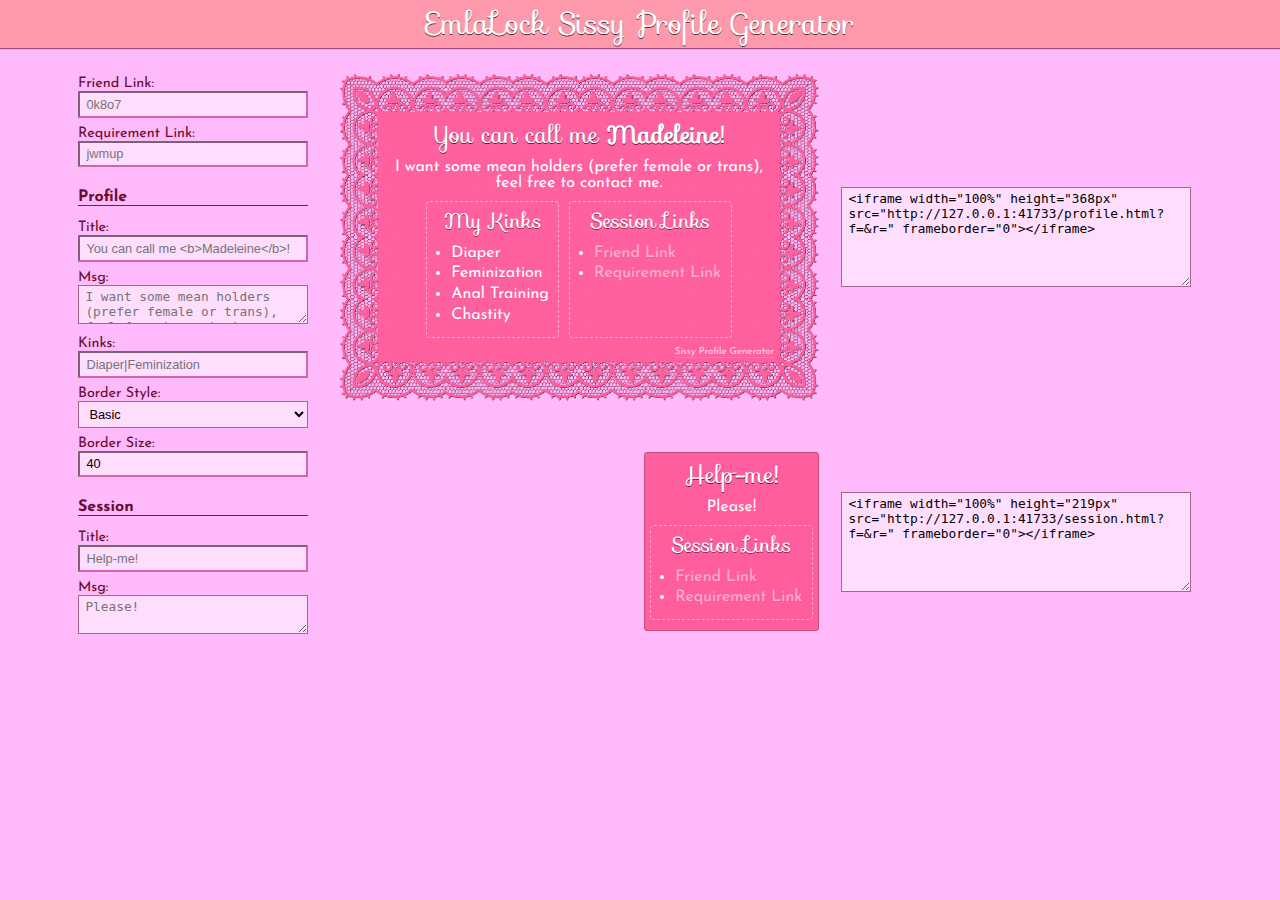
<file: index.html>
<!DOCTYPE html>
<html lang="en">
<head>
  <meta charset="UTF-8">
  <title>SPG</title>
  <link rel="icon" href="favicon.ico">
  <meta name="description" content="EmlaLock Sissy Profile Generator">

  <link rel="stylesheet" href="css/index.css">
  <script src="js/index.js" type="text/javascript"></script>
  <!-- Global site tag (gtag.js) - Google Analytics -->
  <script async src="https://www.googletagmanager.com/gtag/js?id=UA-151759590-1"></script>
  <script>
      window.dataLayer = window.dataLayer || [];
      function gtag(){dataLayer.push(arguments);}
      gtag('js', new Date());

      gtag('config', 'UA-151759590-1', {
          'custom_map': {'metric1': 'timestamp'}
      });
      gtag('set', {'user_id': 'USER_ID'}); // Set the user ID using signed-in user_id.

      var metric_value = (new Date()).getTime();
      gtag('event', 'ping', {'timestamp': metric_value});
  </script>

</head>
<body>

<div id="page">
  <div id="header">EmlaLock Sissy Profile Generator</div>

  <div id="wrapper">

    <div id="sidebar">

      <label>Friend Link:<br>
        <input id="fl" type="text" placeholder="0k8o7"/>
      </label>
      <label>Requirement Link:<br>
        <input id="rl" type="text" placeholder="jwmup"/>
      </label>

      <h4>Profile</h4>

      <label>Title:<br>
        <input id="ptitle" type="text" placeholder="You can call me <b>Madeleine</b>!"/>
      </label>

      <label>Msg:<br>
        <textarea id="pmsg"
                  placeholder="I want some mean holders (prefer female or trans), feel free to contact me."></textarea>
      </label>

      <label>Kinks:<br>
        <input id="pkinks" type="text" placeholder="Diaper|Feminization"/>
      </label>


      <label> Border Style:<br>
        <select id="pborder">
          <option value="basic">Basic</option>
          <option value="basic2">Basic2</option>
          <option value="girly">Girly</option>
          <option value="girly2">Girly2</option>
          <option value="clear">Clear</option>
        </select>
      </label>
      <label>Border Size:<br>
        <input id="pborder_s" type="number" min="10" value="40" placeholder="40"/>
      </label>


      <h4>Session</h4>
      <label>Title:<br>
        <input id="stitle" type="text" placeholder="Help-me!"/>
      </label>

      <label>Msg:<br>
        <textarea id="smsg" placeholder="Please!"></textarea>
      </label>

    </div>

    <div id="content">


      <table class="ok">
        <tr>
          <td>
            <iframe id="pframe" width="100" src="profile.html?f=0k8o7&r=jwmup" frameborder="0"></iframe>
          </td>
          <td><textarea id="pcode" spellcheck="false"></textarea></td>
        </tr>
        <tr>
          <td>
            <iframe id="sframe" width="100" src="session.html?f=0k8o7&r=jwmup" frameborder="0"></iframe>
          </td>
          <td><textarea id="scode" spellcheck="false"></textarea></td>
        </tr>

      </table>

    </div>

  </div>
</div>

</body>
</html>
</file>
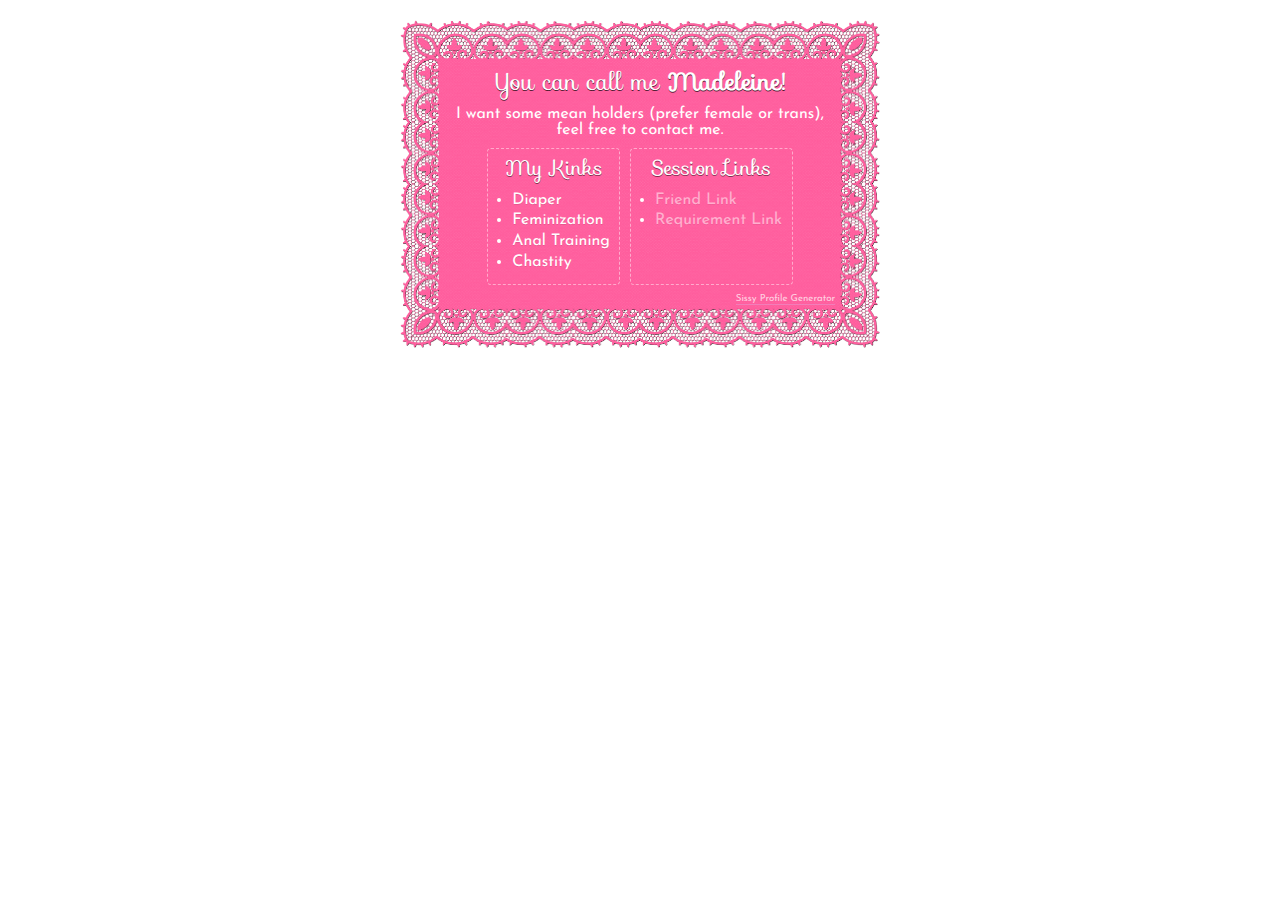
<file: profile.html>
<!doctype html>
<html lang="en">

<head>
  <meta charset="utf-8"/>
  <title>SPG - Profile</title>
  <link rel="icon" href="favicon.ico">
  <meta name="description" content="EmlaLock Sissy Profile Generator">

  <link rel="stylesheet" href="css/style.css">
  <script src="js/pages.js" type="text/javascript"></script>
  <!-- Global site tag (gtag.js) - Google Analytics -->
  <script async src="https://www.googletagmanager.com/gtag/js?id=UA-151759590-1"></script>
  <script>
      window.dataLayer = window.dataLayer || [];
      function gtag(){dataLayer.push(arguments);}
      gtag('js', new Date());

      gtag('config', 'UA-151759590-1', {
          'custom_map': {'metric1': 'timestamp'}
      });
      gtag('set', {'user_id': 'USER_ID'}); // Set the user ID using signed-in user_id.

      var metric_value = (new Date()).getTime();
      gtag('event', 'ping', {'timestamp': metric_value});
  </script>

</head>


<body>

<div class="banner border-basic">
  <h1 id="title">You can call me <b>Madeleine</b>!</h1>
  <p id="msg">I want some mean holders (prefer female or trans), feel free to contact me.</p>

  <main>
    <section>
      <h2>My Kinks</h2>
      <ul id="kinks">
        <li>Diaper</li>
        <li>Feminization</li>
        <li>Anal Training</li>
        <li>Chastity</li>
      </ul>
    </section>

    <section class="hide">
      <h2>Links</h2>
      <ul>
        <li><a href="https://cornertime.herokuapp.com/" target="_blank">Virtual Corner Time</a></li>
      </ul>
    </section>

    <section>
      <h2>Session Links</h2>
      <ul>
        <li><a id="flink" target="_blank">Friend Link</a></li>
        <li><a id="rlink" target="_blank">Requirement Link</a></li>
      </ul>
    </section>
  </main>
  <footer>
    <a target="_blank" href="https://lilymia.github.io/EmlaLock-Profile/">Sissy Profile Generator</a>
  </footer>

</div>

<code id="debug"></code>

</body>

</html>
</file>
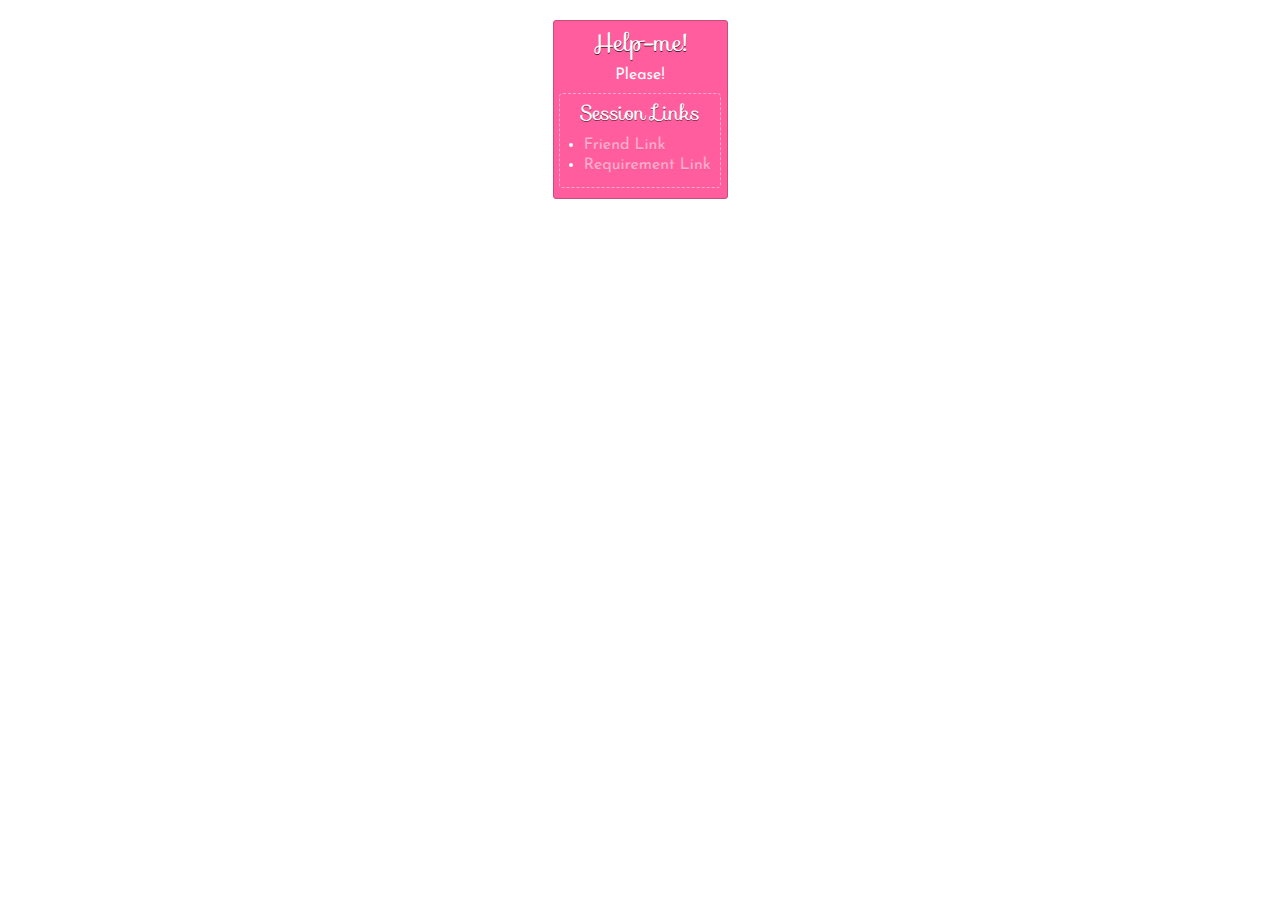
<file: session.html>
<!doctype html>
<html lang="en">

<head>
  <meta charset="utf-8"/>
  <title>SPG - Session</title>
  <link rel="icon" href="favicon.ico">
  <meta name="description" content="EmlaLock Sissy Profile Generator">

  <link rel="stylesheet" href="css/style.css">
  <script src="js/pages.js" type="text/javascript"></script>
  <!-- Global site tag (gtag.js) - Google Analytics -->
  <script async src="https://www.googletagmanager.com/gtag/js?id=UA-151759590-1"></script>
  <script>
      window.dataLayer = window.dataLayer || [];
      function gtag(){dataLayer.push(arguments);}
      gtag('js', new Date());

      gtag('config', 'UA-151759590-1', {
          'custom_map': {'metric1': 'timestamp'}
      });
      gtag('set', {'user_id': 'USER_ID'}); // Set the user ID using signed-in user_id.

      var metric_value = (new Date()).getTime();
      gtag('event', 'ping', {'timestamp': metric_value});
  </script>

</head>

<body>

<div class="banner session border-clear">
  <h1 id="title">Help-me!</h1>
  <p id="msg">Please!</p>

  <main>
    <section>
      <h2>Session Links</h2>
      <ul>
        <li><a id="flink" target="_blank">Friend Link</a></li>
        <li><a id="rlink" target="_blank">Requirement Link</a></li>
      </ul>
    </section>
  </main>

</div>

<code id="debug"></code>

</body>

</html>
</file>
<file: css/index.css>
@import url('https://fonts.googleapis.com/css?family=Josefin+Sans:100,300,400,600,700&display=swap');
@import url('https://fonts.googleapis.com/css?family=Sofia&display=swap');

body,
html {
    background: #DBDBDB;
    background: #6A6A6A;
    background: #FFBAFB;
    color: #660D30;
    padding: 0;
    margin: 0;
    width: 100%;
    height: 100%;
    font-family: 'Josefin Sans', sans-serif;
    text-rendering: geometricPrecision;
}

#page {
    display: flex;
    flex-direction: column;
    align-items: center;
}

#header {
    color: white;
    background-color: #FE99AB;
    width: 100%;
    text-align: center;
    font-family: 'Sofia', cursive;
    font-size: 1.9rem;
    text-shadow: 0px 1px 0px hsla(0, 0%, 0%, 0.7);
    box-shadow: 0 1px 1px hsla(329, 100%, 20%, 0.6);
}

#wrapper {
    display: flex;
    /*background: rgba(255, 255, 255, 0.20);*/

}

#sidebar {
    /*background-color: rgba(255, 255, 255, 0.1);*/
    padding: 20px 10px;
    display: flex;
    flex-direction: column;
    overflow: hidden;
    min-width: 230px;
}

h4 {
    margin-bottom: 0.4rem;
    border-bottom: 1px solid rgba(102, 13, 48, 0.9);
}

label {
    display: block;
    margin-top: 0.5rem;
    overflow: hidden;
    font-size: 0.9rem;
}


input, select, textarea {
    padding: 0.3em 0.5em;
    flex: 1;
    width: 100%;
    box-sizing: border-box;
    font-size: 0.8rem;
}

input, select, textarea {
    background-color: rgba(255, 255, 255, 0.5);
    border-color: hsla(329, 100%, 20%, 0.55);
}

#content {
    display: flex;
    /*background: rebeccapurple;*/
    /*flex: 1;*/
}

table tr td:last-child {
    /*background-color: red;*/
    text-align: start;
}

.ok {
    /*background-color: orange;*/
    text-align: end;
    margin: 0 20px;
    border-collapse: collapse;
    border-spacing: 0px;
}



.ok iframe {
    /*flex: 0;*/
    /*width: 0;*/
    /*background-color: aqua;*/
    overflow: auto;
}

.ok textarea {
    width: 350px;
    height: 100px;
    margin-left: 20px;
}
</file>
<file: css/style.css>
/*@import url('https://fonts.googleapis.com/css?family=Raleway:300,400,500, 600, 700');*/
@import url('https://fonts.googleapis.com/css?family=Josefin+Sans:100,300,400,600,700&display=swap');
@import url('https://fonts.googleapis.com/css?family=Sofia&display=swap');

body, html {
    padding: 0;
    margin: 0;
    background: #FEF7F7;
    background: transparent;
    overflow: hidden;
    font-family: 'Josefin Sans', sans-serif;
    font-weight: 400;
    font-size: 16px;
    color: #ffffff;
    text-rendering: geometricPrecision;
}

.banner {
    display: block;
    width: 400px;
    /*padding: 0 0.5em 0.6em;*/
    margin: 20px auto;

    /*filter: drop-shadow(1px 1px 1px rgba(0, 0, 0, 0.7));*/
    /*box-sizing: content-box;*/

}

.session {
    width: 175px;
    /*border-width: 25px !important;*/
    /*border-image-width: 25px !important;*/
    /*margin: 20px 1px;*/

}

.border-clear {
    background-color: #FF5D9D;
    border-radius: 3px;
    /*box-shadow: 0px 0px 1px 0px rgba(0, 0, 0, 0.7);*/
    /*filter: drop-shadow(0px 0px 10px rgba(0, 0, 0, 0.7));*/
    border: 1px solid rgb(200, 77, 120);
    box-sizing: border-box;
    /*margin-left: 40px;*/
    /*margin-right: 20px;*/
    /*overflow: visible;*/
}

.border-girly {
    border: 40px solid transparent;
    border-image-slice: 92 fill;
    border-image-width: 40px;
    border-image-repeat: round round;
    border-image-source: url('../assets/frame4.png');
    /*border-image-source: url('../assets/frame4-alt.png');*/
    /*border-image-source: url('../assets/frame4-flat.png');*/
}

.border-girly2 {
    border: 40px solid transparent;
    border-image-slice: 92 fill;
    border-image-width: 40px;
    border-image-repeat: round round;
    /*border-image-source: url('../assets/frame4.png');*/
    /*border-image-source: url('../assets/frame4-alt.png');*/
    border-image-source: url('../assets/frame4-flat.png');
}

.border-basic {
    border: 40px solid transparent;
    border-image-slice: 136 fill;
    border-image-width: 40px;
    border-image-repeat: round round;
    border-image-source: url('../assets/frame7.png');
}

.border-basic2 {
    border: 40px solid transparent;
    border-image-slice: 135 fill;
    border-image-width: 40px;
    border-image-repeat: round round;
    border-image-source: url('../assets/frame7-flat.png');
    filter: drop-shadow(0px 0px 1px rgba(102, 0, 77, 0.2));
}

b {
    font-weight: 700;
}

h1, h2 {
    font-family: 'Sofia', cursive !important;
    font-size: 1.5rem;
    font-weight: 400;
    margin: .2rem 0.6rem 0.3rem;
    padding: 0 0 0 0;
    text-align: center;
    font-family: inherit;
}

h1 {
    text-shadow: 0px 1px 0px hsla(0, 0%, 0%, 0.7);
}

h2 {
    font-size: 1.3em;
    /*font-weight: 600;*/
    text-shadow: 0px 1px 0px hsla(0, 0%, 0%, 0.5);
}


ul {
    margin: 0 0.1rem 0 1rem;
    padding: 0 0.5rem 0.7rem;
    line-height: 1.3rem;
    color: currentColor;
}

main {
    display: flex;
    justify-content: center;
    /*justify-content: space-around;*/
}

section {
    margin: 0.6rem 0.3rem 0.6rem;
    border-radius: 4px;
    border: 1px dashed #fff7;
    display: inline-block;
    vertical-align: top;
    /*filter: drop-shadow(0 0 1px #0008);*/
    flex: 0 auto;
    text-shadow: 0px 1px 0px hsla(0, 0%, 0%, 0.1);
}

footer {
    text-align: right;
    font-weight: 400;
    font-size: 0.61rem;
    margin: 0.0rem 0.3rem 0.3rem;
    /*display: none;*/
}

footer a {
    opacity: 0.7;
}

footer a:hover {
    opacity: 1;
}

a {
    color: inherit;
    text-decoration: none;
}

a:link {
    border-bottom: 1px solid #d9bef277;
}

a[href]:hover {
    border-bottom: 1px dashed currentColor;
}

a:not([href]) {
    opacity: 0.5;
}

#title {
    /*text-transform: uppercase;*/
    /*margin-top: 0.1rem;*/

}

#msg {
    text-align: center;
    margin: 0 0.6em;
}

.hide {
    display: none !important;
}

#debug {
    font-family: monospace;
    font-size: 16px;
    display: none;
    color: hsl(250, 11.7%, 69.8%);
    background: rgba(0, 0, 0, 0.83);
    width: 600px;
    margin: 20px auto;
    padding: 20px;
}
</file>
